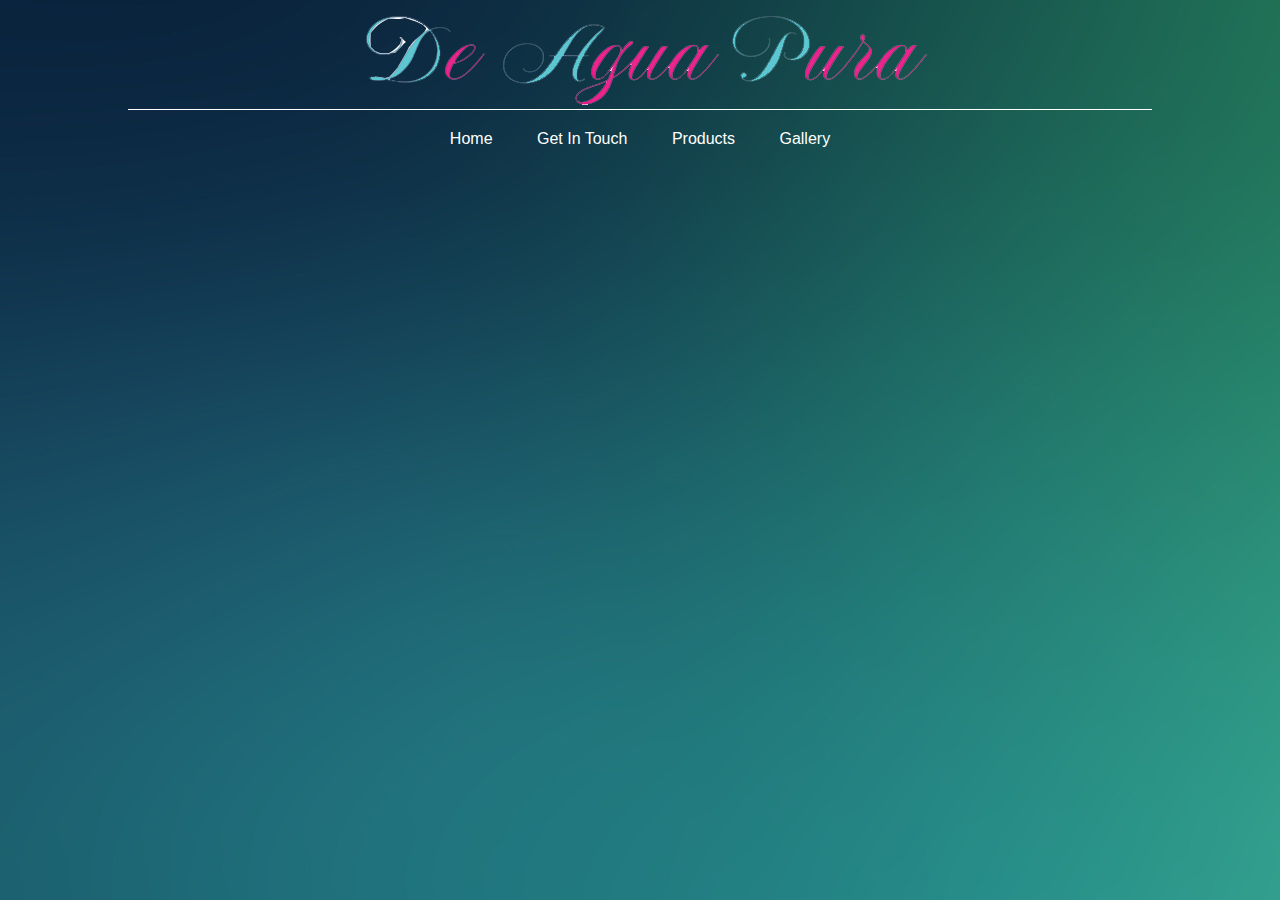
<file: 01 Site/Main Site/DeAguaPura/DeAguaPura/findus.html>
﻿<!DOCTYPE html>
<html>
<head>
    <link href='//fonts.googleapis.com/css?family=Sofia' rel='stylesheet'>
    <link href="StyleSheetMain.css" rel="stylesheet" />
    <meta name="viewport" content="width=device-width, initial-scale=1.0">
    <script src="https://ajax.googleapis.com/ajax/libs/jquery/3.1.1/jquery.min.js"></script>
    <meta charset="utf-8" />
    <title>De Aqua Pura</title>
    <link rel="icon" type="imgage/png" href="Logo.png" />
</head>
<body>
    <header>
        <center>
            <img class="imgname1" src="name.png" />
            <img class="imgname2" src="name.png" />
            <div class="head1line"></div>
        </center>
    </header>

    <!-- Menu-->
    <nav>
        <ul>
            <li><a href="Index.html">Home</a></li>
            <li><a href="getintouch.html">Get In Touch</a></li>
            <li><a href="Products.html">Products</a></li>
            <li><a href="Gallery.html">Gallery</a></li>
        </ul>
    </nav>

    <div class="handle" aira-lable="Left Align">
        <img src="Media/threelines.png" style="height:20px;width:auto; margin-bottom:-3px" />  Menu
    </div>

    <script>
        $(".handle").on("click", function () {
            $("nav ul").toggleClass("showing")
        });
    </script>
</body>
</html>
</file>
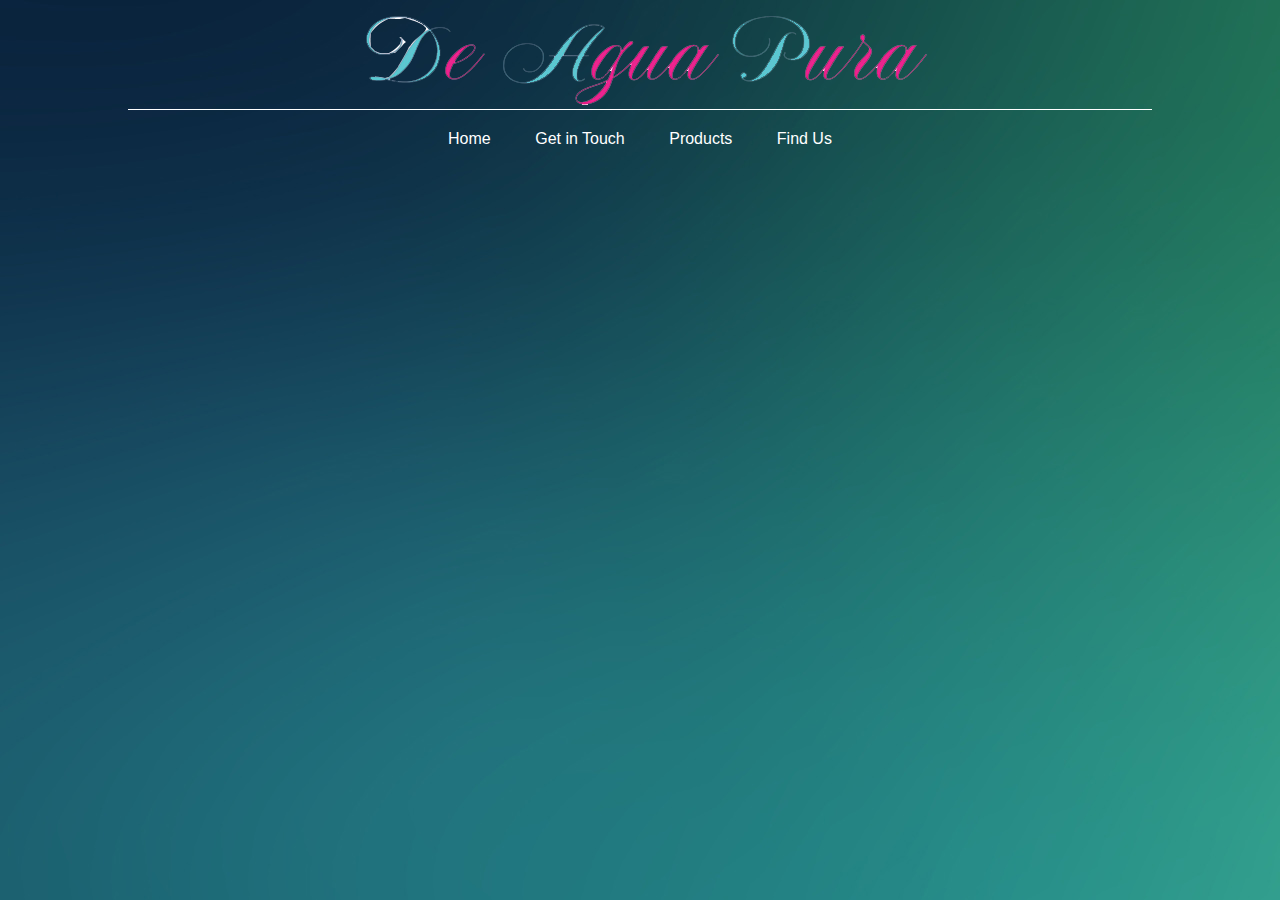
<file: 01 Site/Main Site/DeAguaPura/DeAguaPura/Gallery.html>
﻿<!DOCTYPE html>
<html>
<head>
    <meta name="viewport" content="width=device-width, initial-scale=1">
    <title>Gallery</title>
    <link rel="icon" type="image/png" href="Logo.png" />
    <script src="https://ajax.googleapis.com/ajax/libs/jquery/3.1.1/jquery.min.js"></script>
    <link href="StyleSheetMain.css" rel="stylesheet" />
</head>
<body>

    <header>
        <center>
            <img class="imgname1" src="name.png" />
            <img class="imgname2" src="name.png" />
            <div class="head1line"></div>
        </center>
    </header>

    <!-- Menu-->
    <nav>
        <ul>
            <li><a href="Index.html">Home</a></li>
            <li><a href="getintouch.html">Get in Touch</a></li>
            <li><a href="Products.html">Products</a></li>
            <li><a href="findus.html">Find Us</a></li>
        </ul>
    </nav>
    <div class="handle" aira-lable="Left Align">
        <img src="Media/threelines.png" style="height:20px;width:auto; margin-bottom:-3px" />  Menu
    </div>

    <script>
        $(".handle").on("click", function () {
            $("nav ul").toggleClass("showing")
        });
    </script>

</body>
</html>
</file>
<file: 01 Site/Main Site/DeAguaPura/DeAguaPura/StyleSheetMain.css>
﻿body {
    background-image: url('Media/soft2.jpg');
}
body {
    margin: 0;
    padding: 0;
    font-family: sans-serif;
}

.head1line{
    background-color:white;
    width:80%;
    height:1px;
}
a {
    text-decoration: none;
    color: inherit;
}

nav ul {
    background-color: transparent;
    overflow: hidden;
    color: white;
    padding: 0;
    text-align: center;
    margin: 0;
    -webkit-transition: max-heigt 2s;
    -ms-transition: max-heigt 2s;
    -moz-transition: max-heigt 2s;
    -o-transition: max-heigt 2s;
    transition: max-heigt 2s;
}

    nav ul li {
        display: inline-block;
        padding: 20px;
    }

        nav ul li:hover {
            color: ButtonShadow;
        }

.handle {
    background-color: transparent;
    width: 100%;
    text-align: center;
    color: black;
    box-sizing: border-box;
    padding: 15px 10px;
    cursor: pointer;
    display: none;
}


@media screen and (max-width:580px ) {
    nav ul {
        max-height: 0px;
    }

    .showing {
        max-height: 20em;
    }

    nav ul li {
        box-sizing: border-box;
        width: 100%;
        padding: 15px;
    }

    .handle {
        display: block;
    }

    .imgname {
        object-fit: initial;
    }
}

.h1m {
    display: none;
    color: black;
}

.h12 {
    color: red;
    font-size: 2em;
}

@media screen and (max-width:764px) {
    .h12 {
        display: none;
    }

    .h1m {
        display: block;
    }
}

footer {
    font-size: 110%;
    text-align: right;
    color: blue;
}

    footer a:hover {
        color: red;
    }

.imgname2 {
    display: none;
}

@media screen and (max-width:600px ) {

    .imgname1 {
        display: none
    }

    .imgname2 {
        display: block;
        height: 100%;
        width: 100%;
        object-fit: contain;
    }
}
</file>
